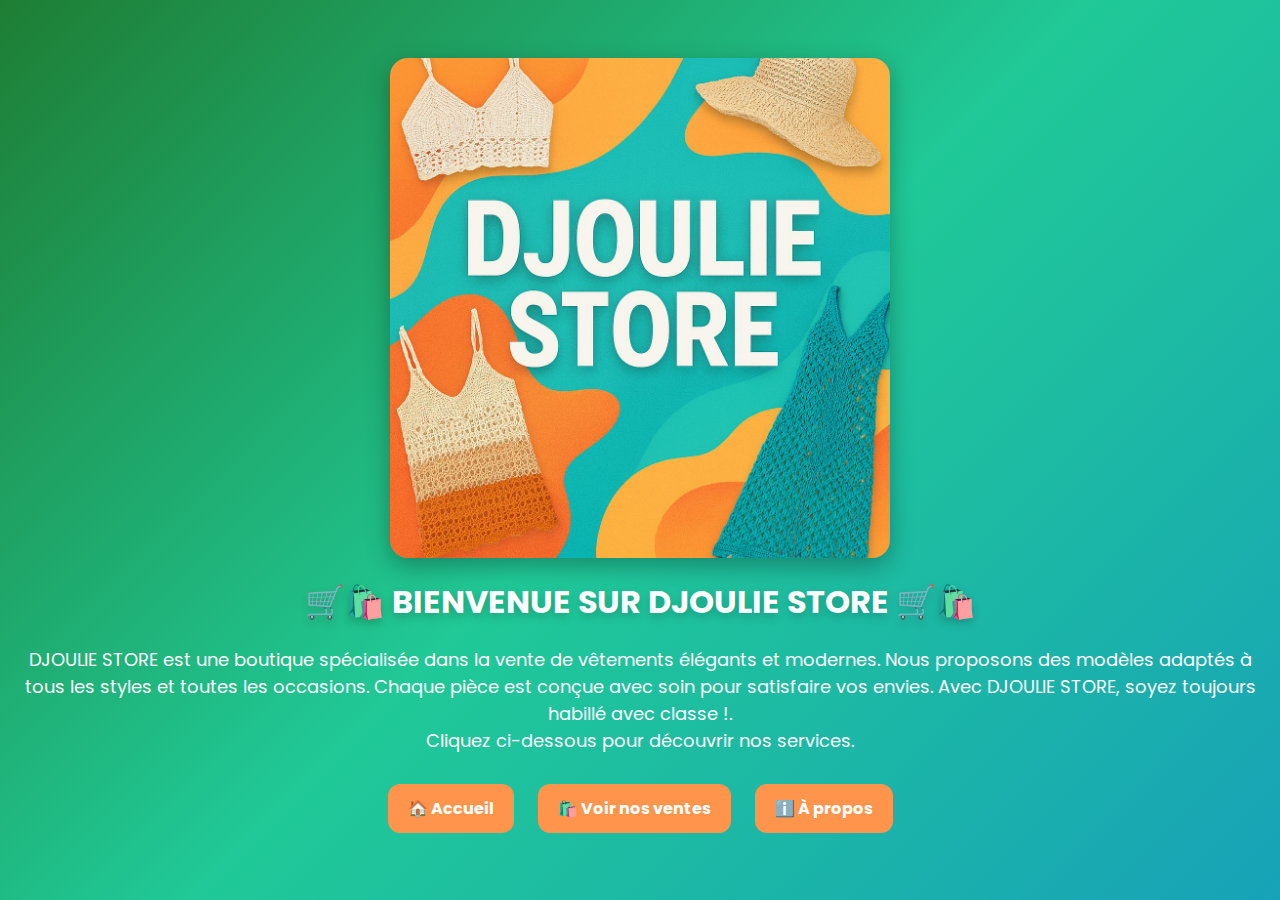
<file: Index.html>
<!DOCTYPE html>
<html lang="fr">
<head>
  <meta charset="UTF-8">
  <meta name="viewport" content="width=device-width, initial-scale=1.0">
  <title>DJOULIE STORE</title>
  <link rel="stylesheet" href="style.css"> <!-- Yon sèl CSS pou tout paj yo -->
</head>
<body class="accueil">
  <div class="overlay"></div> <!-- Efè animasyon background -->

  <img src="IMG-20251113-WA0088.jpg" alt="DJOULIE STORE" class="hero-img">

  <h1>🛒🛍️ BIENVENUE SUR DJOULIE STORE 🛒🛍️</h1>
  <p class="lead">DJOULIE STORE est une boutique spécialisée dans la vente de vêtements élégants et modernes.  
Nous proposons des modèles adaptés à tous les styles et toutes les occasions.  
Chaque pièce est conçue avec soin pour satisfaire vos envies.  
Avec DJOULIE STORE, soyez toujours habillé avec classe !.<br>
     Cliquez ci-dessous pour découvrir nos services.</p>

  <div class="buttons">
    <a class="btn" href="index.html">🏠 Accueil</a>
    <a class="btn" href="ventes.html">🛍️ Voir nos ventes</a>
    <a class="btn orange" href="à propos.html">ℹ️ À propos</a>
  </div>
</body>
</html>
</file>
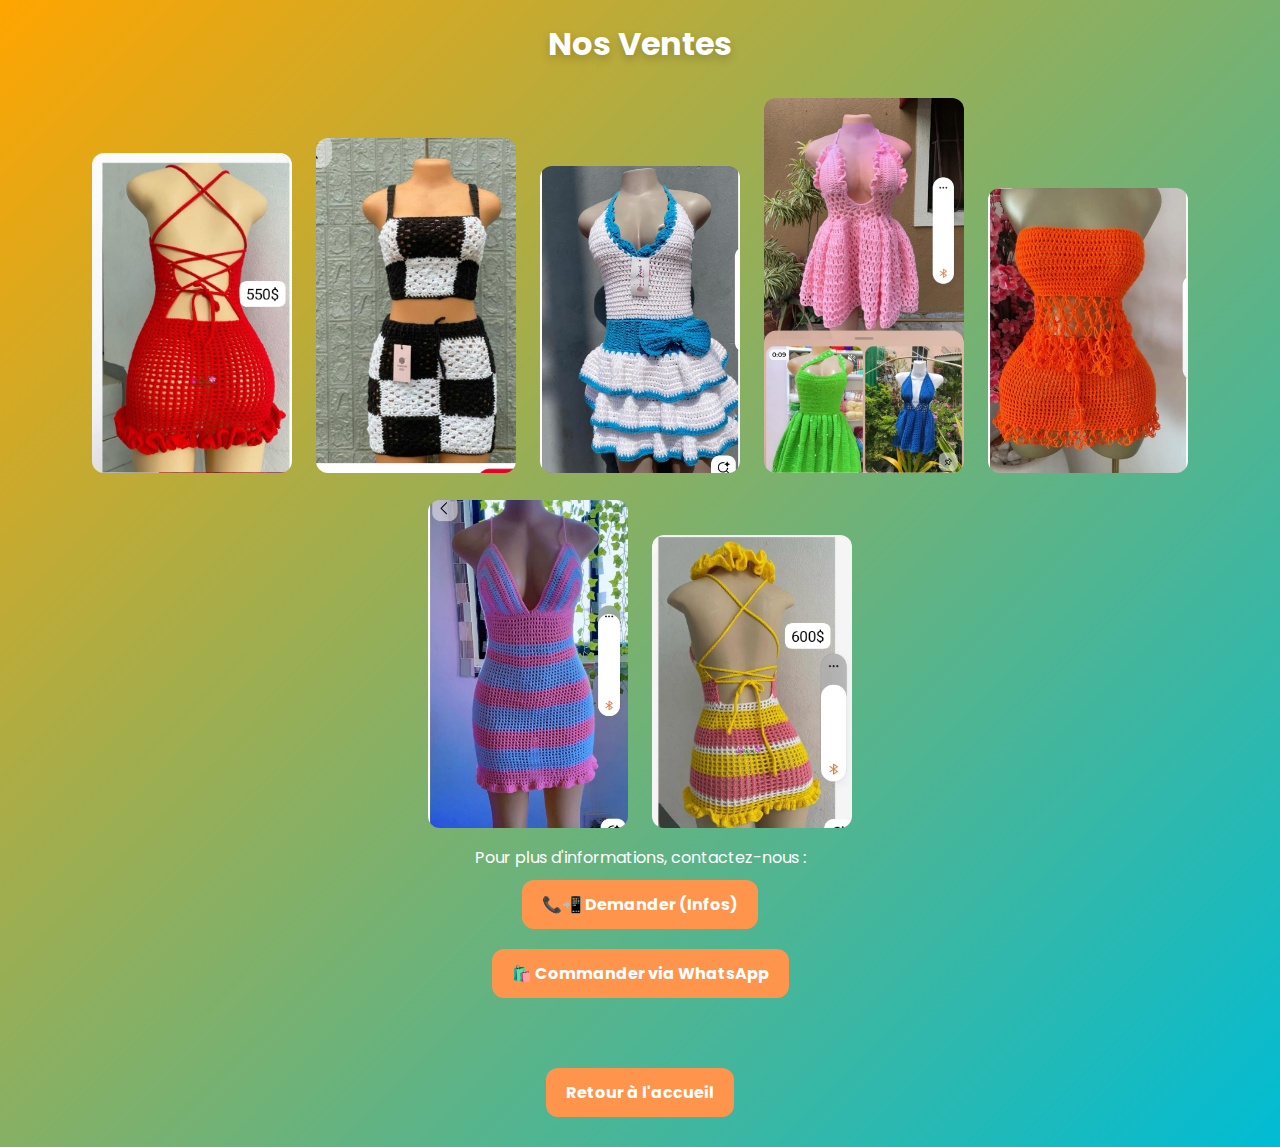
<file: Ventes.html>
<!DOCTYPE html>
<html lang="fr">
<head>
  <meta charset="UTF-8">
  <meta name="viewport" content="width=device-width, initial-scale=1.0">
  <title>Nos Ventes - DJOULIE STORE</title>
  <link rel="stylesheet" href="style.css"> <!-- Yon sèl CSS pou tout paj yo -->
</head>
<body class="ventes">
  <h1>Nos Ventes</h1>

  <div class="products">
    <img src="IMG-20251113-WA0076.jpg" alt="Vêtement 1">
    <img src="IMG-20251113-WA0070.jpg" alt="Vêtement 2">
    <img src="IMG-20251113-WA0071.jpg" alt="Vêtement 3">
    <img src="IMG-20251113-WA0072.jpg" alt="Vêtement 4">
    <img src="IMG-20251113-WA0073.jpg" alt="Vêtement 5">
    <img src="IMG-20251113-WA0074.jpg" alt="Vêtement 6">
    <img src="IMG-20251113-WA0075.jpg" alt="Vêtement 7">
  </div>

  <p>Pour plus d'informations, contactez-nous :</p>
  
  <!-- Bouton WhatsApp pou info -->
  <a class="wa" href="https://wa.me/50949065949" target="_blank" rel="noopener">
    📞📲 Demander (Infos)
  </a>

  <!-- Bouton WhatsApp pou kòmand -->
  <a class="wa" href="https://wa.me/50949065949?text=Salut%20DJOULIE%20STORE%20%F0%9F%91%8B%F0%9F%8F%BB%20Voici%20ma%20commande%20%F0%9F%91%87%F0%9F%8F%BB%0AMod%C3%A8le%20%3A%0ASize%20%3A%0AZone%20%3A" target="_blank" rel="noopener">
    🛍️ Commander via WhatsApp
  </a>

  <br><br>
  <a class="btn" href="index.html">Retour à l'accueil</a>
</body>
</html>
</file>
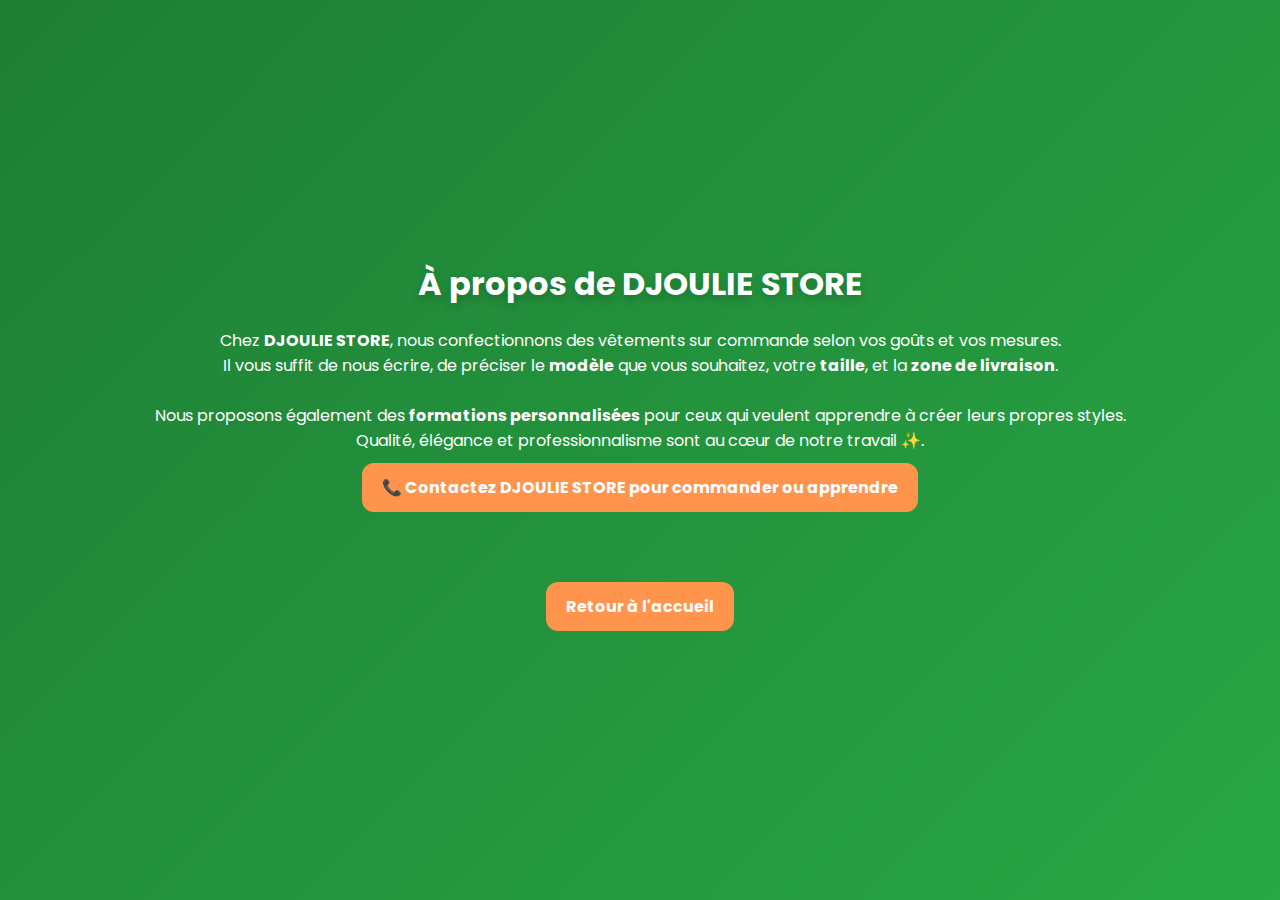
<file: à propos.html>
<!DOCTYPE html>
<html lang="fr">
<head>
  <meta charset="UTF-8">
  <meta name="viewport" content="width=device-width, initial-scale=1.0">
  <title>À Propos - DJOULIE STORE</title>
  <link rel="stylesheet" href="style.css"> <!-- Yon sèl CSS pou tout paj yo -->
</head>
<body class="apropos">
  <h1>À propos de DJOULIE STORE</h1>

  <p>
    Chez <strong>DJOULIE STORE</strong>, nous confectionnons des vêtements sur commande selon vos goûts et vos mesures.<br>
    Il vous suffit de nous écrire, de préciser le <strong>modèle</strong> que vous souhaitez, votre <strong>taille</strong>, et la <strong>zone de livraison</strong>.<br><br>
    Nous proposons également des <strong>formations personnalisées</strong> pour ceux qui veulent apprendre à créer leurs propres styles.<br>
    Qualité, élégance et professionnalisme sont au cœur de notre travail ✨.
  </p>

  <a class="wa" href="https://wa.me/50949065949" target="_blank" rel="noopener">
    📞 Contactez DJOULIE STORE pour commander ou apprendre
  </a>

  <br><br>
  <a class="btn" href="index.html">Retour à l'accueil</a>
</body>
</html>
</file>
<file: style.css>
@import url('https://fonts.googleapis.com/css2?family=Poppins:wght@400;600;700&display=swap');

* {
  box-sizing: border-box;
  margin: 0;
  padding: 0;
  font-family: 'Poppins', system-ui, Arial, sans-serif;
}

body {
  min-height: 100vh;
  display: flex;
  flex-direction: column;
  align-items: center;
  justify-content: center;
  color: #fff;
  padding: 20px;
  text-align: center;
  background-size: 400% 400%;
  animation: bgAnim 60s ease infinite;
}

@keyframes bgAnim {
  0% { background-position: 0% 50%; }
  50% { background-position: 100% 50%; }
  100% { background-position: 0% 50%; }
}


body.accueil {
  background: linear-gradient(135deg, #1e7e34, #20c997, #17a2b8);
}

body.ventes {
  background: linear-gradient(135deg, orange, #00bcd4);
}

body.apropos {
  background: linear-gradient(135deg, #1e7e34, #28a745);
}

h1 {
  font-size: 32px;
  margin-bottom: 20px;
  text-shadow: 0 4px 10px rgba(0, 0, 0, 0.2);
}

p.lead {
  font-size: 18px;
  margin-bottom: 20px;
}

.btn, .wa {
  display: inline-block;
  background: #ff944d;
  color: #fff;
  font-weight: 700;
  padding: 12px 20px;
  border-radius: 12px;
  text-decoration: none;
  transition: transform 0.2s, box-shadow 0.2s;
  margin: 10px;
}

.btn:hover, .wa:hover {
  transform: scale(1.05);
  box-shadow: 0 10px 30px rgba(0, 0, 0, 0.3);
}

.hero-img {
  width: 100%;
  max-width: 500px;
  border-radius: 18px;
  box-shadow: 0 8px 25px rgba(0, 0, 0, 0.3);
  margin-bottom: 20px;
}

.products img {
  width: 100%;
  max-width: 200px;
  margin: 10px;
  border-radius: 12px;
}
</file>
